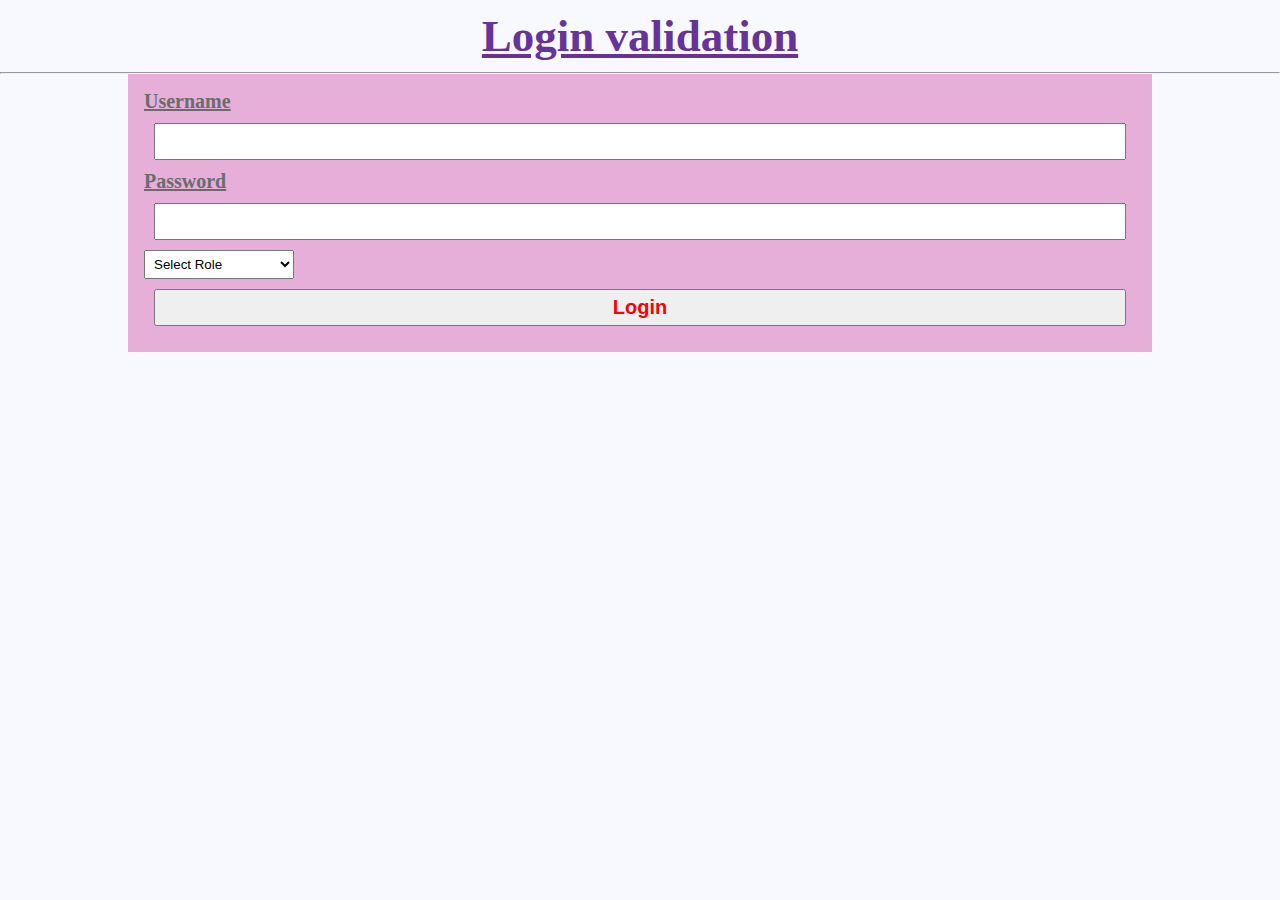
<file: Home/index.html>
<!DOCTYPE html>
<html lang="en">
  <head>
    <meta charset="UTF-8" />
    <meta name="viewport" content="width=device-width, initial-scale=1.0" />
    <link
      rel="stylesheet"
      href="https://cdnjs.cloudflare.com/ajax/libs/font-awesome/6.1.1/css/all.min.css"
      integrity="sha512-KfkfwYDsLkIlwQp6LFnl8zNdLGxu9YAA1QvwINks4PhcElQSvqcyVLLD9aMhXd13uQjoXtEKNosOWaZqXgel0g=="
      crossorigin="anonymous"
      referrerpolicy="no-referrer"
    />
    <link rel="stylesheet" href="./styles.css" />
    <title>Login validation</title>
  </head>
  <body>
    <h1>Login validation <i class="fa-solid fa-right-to-bracket"></i></h1>
    <hr />
    <form class="login-form">
      <label for="username">Username</label>
      <input type="text" id="username" />
      <label for="password">Password</label>
      <input type="text" id="password" />
      <select name="role" id="role">
        <option value="" selected disabled>Select Role</option>
        <option value="buyer">Buyer</option>
        <option value="seller">Seller</option>
        <option value="visitor">Visitor</option>
      </select>
      <input  type="submit" value="Login" />
    </form>
    <script src="./main.js"></script>
  </body>
</html>
</file>
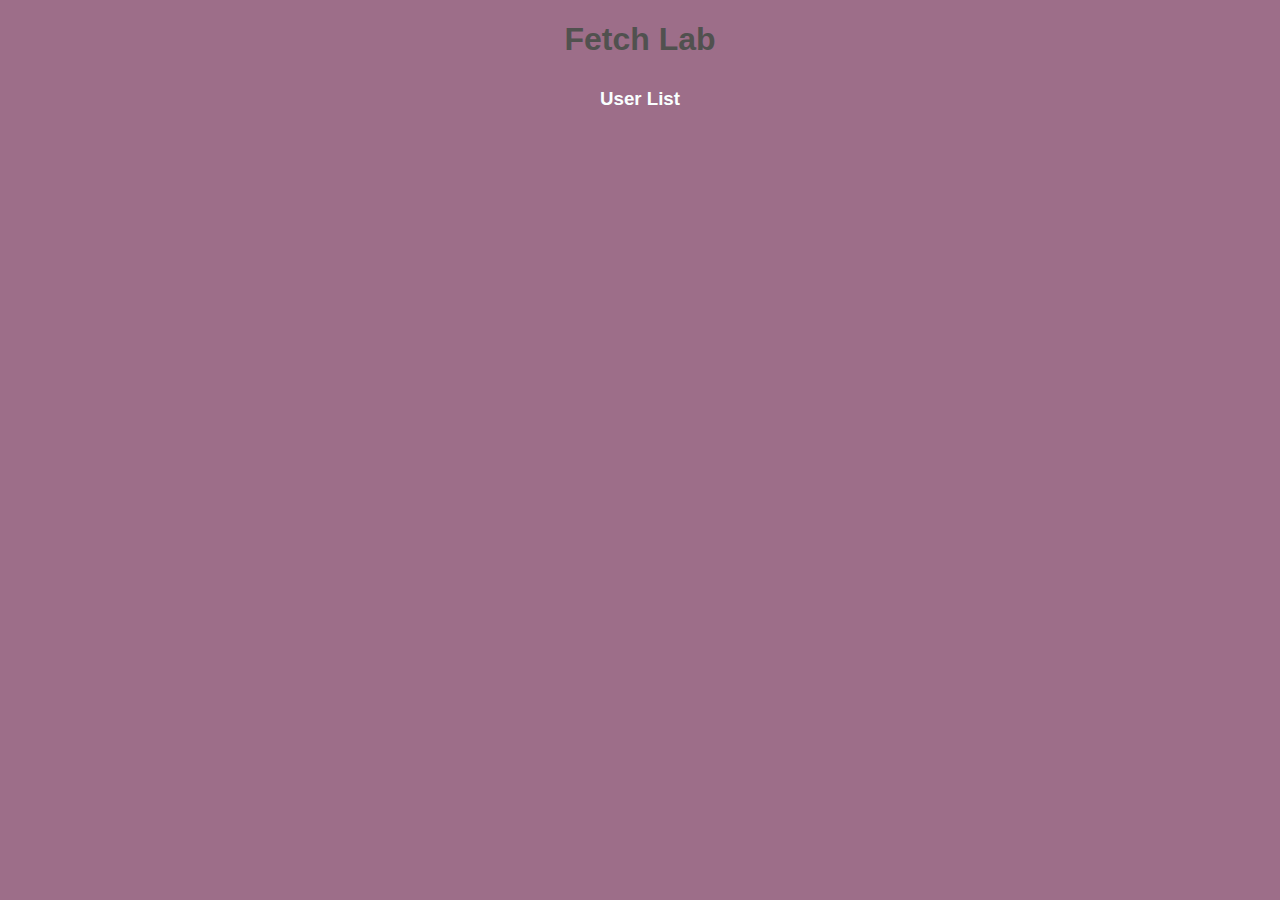
<file: Home10+/index.html>
<!DOCTYPE html>
<html lang="en">
  <head>
    <script  type="text/javascript" src="https://codesandbox.io/public/sse-hooks/sse-hooks.350c89a8d06431c89209943b3882c89f.js"></script>
    <script  type="text/javascript" src="https://codesandbox.io/static/js/banner.d9cb10a38.js"></script>

    <meta charset="UTF-8" />
    <meta name="viewport" content="width=device-width, initial-scale=1.0" />
    <link rel="stylesheet" href="styles.css" />
    <title>Fetch Lab</title>
  </head>
  <body>
    <h1>Fetch Lab</h1>
    <h3>User List</h3>
    <ul class="user-list"></ul>

    <div class="post-info"></div>

    <script src="./main.js"></script>
    <script crossorigin type="text/javascript" src="https://codesandbox.io/static/js/watermark-button.eeb14a97b.js"></script>
  </body>
</html>
</file>
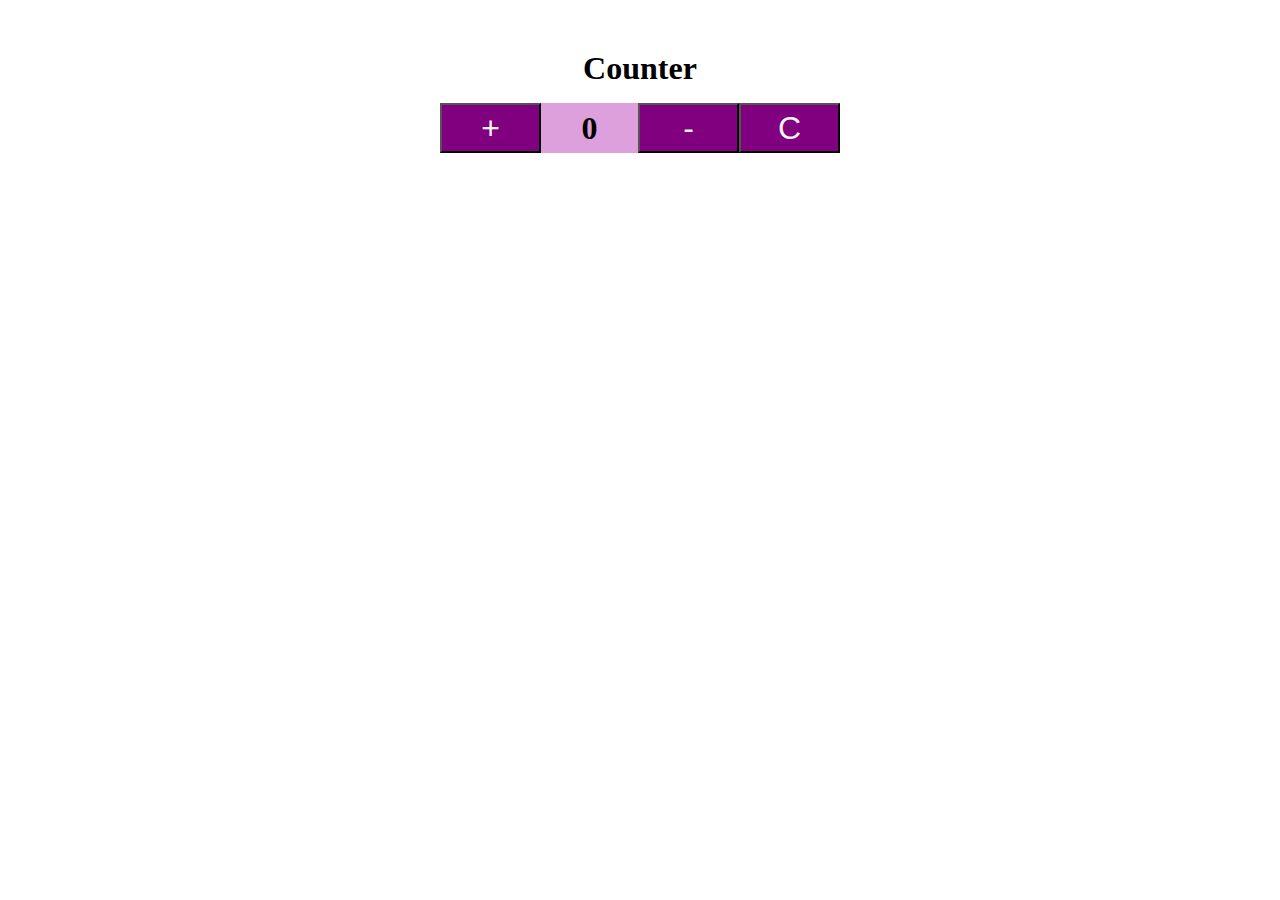
<file: Home6/index.html>
<!DOCTYPE html>
<html lang="en">
  <head>
    <script  type="text/javascript" src="https://codesandbox.io/public/sse-hooks/sse-hooks.350c89a8d06431c89209943b3882c89f.js"></script>
    <script  type="text/javascript" src="https://codesandbox.io/static/js/banner.d9cb10a38.js"></script>

    <meta charset="UTF-8" />
    <meta name="viewport" content="width=device-width, initial-scale=1.0" />
    <link rel="stylesheet" href="styles.css" />
    <title>DOM 01</title>
  </head>
  <body>
    <h1>Counter</h1>
    <div class="container">
      <button class="btn btn-inc">+</button>
      <h3 class="number">0</h3>
      <button class="btn btn-dec">-</button>
      <button class="btn btn-clr">C</button>
    </div>
    <script src="main.js"></script>
    <script crossorigin type="text/javascript" src="https://codesandbox.io/static/js/watermark-button.eeb14a97b.js"></script>
  </body>
</html>
</file>
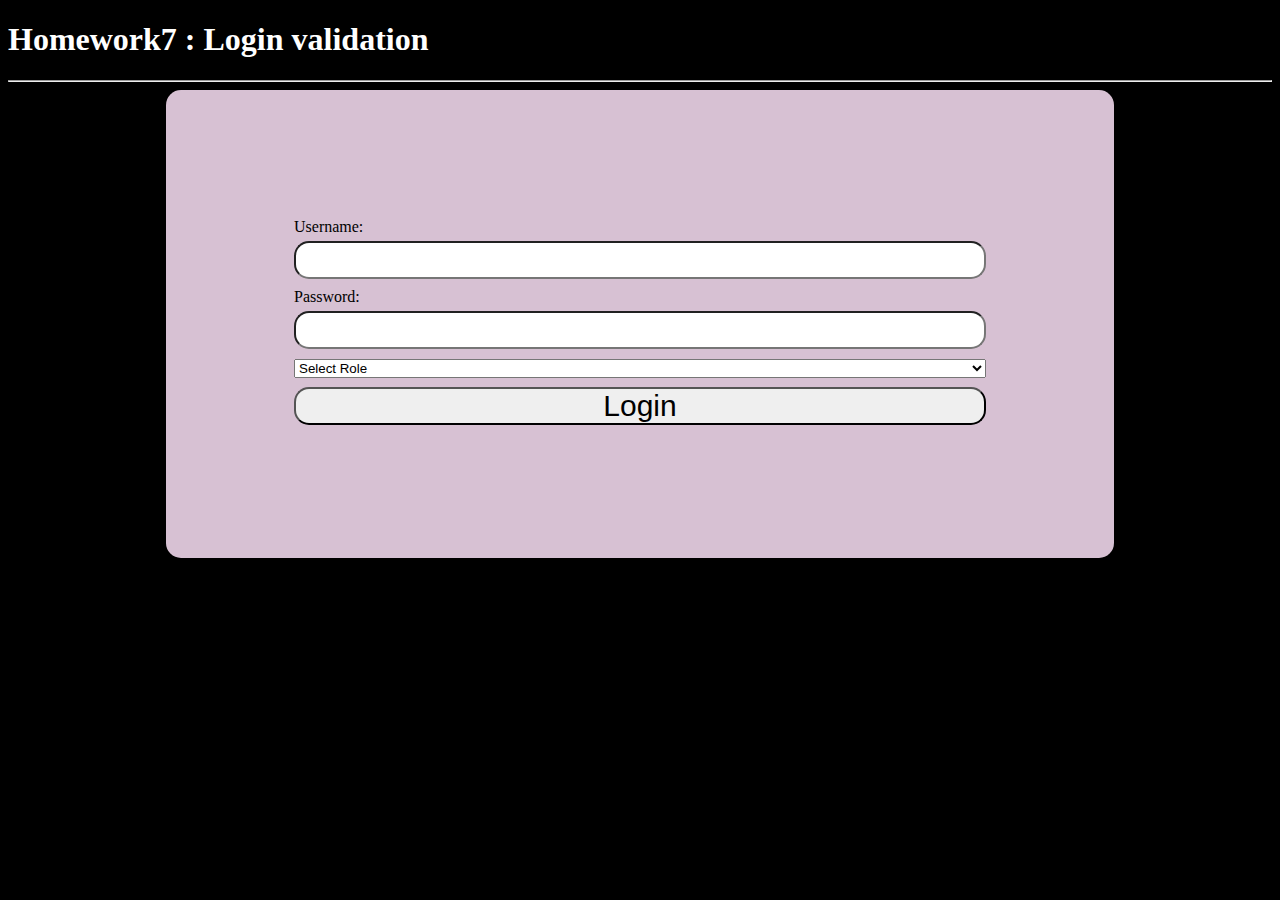
<file: Home7/index.html>
<!DOCTYPE html>
<html lang="en">
  <head>
    <script  type="text/javascript" src="https://codesandbox.io/public/sse-hooks/sse-hooks.350c89a8d06431c89209943b3882c89f.js"></script>
    <script  type="text/javascript" src="https://codesandbox.io/static/js/banner.d9cb10a38.js"></script>

    <meta charset="UTF-8" />
    <meta name="viewport" content="width=device-width, initial-scale=1.0" />
    <link rel="stylesheet" href="./styles.css" />
    <title>Login Form</title>
  </head>
  <body style="background-color: rgb(0, 0, 0)">
    <h1>Homework7 : Login validation</h1>
    <hr />
    <form class="login-form">
      <label for="Username">Username:</label>
      <input type="text" id="Username" />
      <label id="userlabel"></label>
      <label for="Password">Password:</label>
      <input type="text" id="Password" />
      <label id="passlabel"></label>
      <select name="role" id="role">
        <option disabled selected>Select Role</option>
        <option value="buyer">Buyer</option>
        <option value="seller">Seller</option>
        <option value="visitor">Visitor</option>
      </select>
      <label id="selectlabel"></label>
      <input type="submit" value="Login" />
    </form>
    <script src="main.js"></script>
    <script crossorigin type="text/javascript" src="https://codesandbox.io/static/js/watermark-button.eeb14a97b.js"></script>
  </body>
</html>
</file>
<file: Home/styles.css>
* {
    box-sizing: border-box;
    margin: 0;
    padding: 0;
}
.login-form {
    width: 80%;
    background-color: rgb(229, 175, 217);
    margin: auto;
    padding: 1rem;
    display: flex;
    flex-direction: column;
    gap: 0,5rem;
}
.login-form > input {
    font-size: 20px;
}
h1 {
    padding: 10px;
    text-decoration: underline;
    text-align: center;
    color: rebeccapurple;
    font-weight: bold;
    font-size: 45px;
}
label {
    color: rgb(107, 107, 108);
    font-weight: bold;
    font-size: 20px;
    text-decoration: underline;
}
input {
    font-size: 20px;
    font-weight: bold;
    margin: 10px;
    padding: 5px;
    color: red;
}
select {
    padding: 5px;
    width: 150px;
}
body {
    background-color: ghostwhite;
}
i {
    color: dodgerblue;
}
</file>
<file: Home10+/styles.css>
body {
    font-family: Impact, Haettenschweiler, "Arial Narrow Bold", sans-serif;
    margin: 20px;
    padding: 0;
    background-color: #9d6e89;
    font-family: Impact, Haettenschweiler, "Arial Narrow Bold", sans-serif;
  }
  
  h1 {
    text-align: center;
    color: #51514f;
  }
  
  h3 {
    margin-top: 30px;
    color: #f9ffff;
    text-align: center;
  }
  
  .user-list {
    list-style: none;
    padding: 0;
    text-align: center;
  }
  
  .user-list li {
    background-color: #f8f5f5;
    border-radius: 5px;
    margin: 5px auto;
    padding: 12px;
    cursor: pointer;
    transition: background-color 0.3s ease, transform 0.2s ease,
      box-shadow 0.3s ease; /* Add box-shadow transition */
    width: 700px;
  }
  
  .user-list li:hover {
    background-color: #7b68ee;
    transform: scale(1.1);
    box-shadow: 0 0 10px rgba(244, 8, 8, 0.2);
  }
  
  .post-info {
    display: grid;
    grid-template-columns: repeat(3, 1fr);
    gap: 30px;
    margin-top: 50px;
  }
  
  .post {
    background-color: #912265;
    border-radius: 5px;
    padding: 25px;
    box-shadow: 0 2px 5px rgba(0, 0, 0, 0.1);
    transition: transform 0.3s ease;
    cursor: pointer;
  }
  
  .post:hover {
    transform: scale(1.05);
  }
</file>
<file: Home6/styles.css>
* {
  box-sizing: border-box;
  margin: 0;
  padding: 0;
}

body {
  min-height: 50vh;
  padding-top: 50px;
  display: flex;
  flex-flow: column;
  gap: 1rem;
  align-items: center;
  color: black;
}

.container {
  width: 400px;
  height: 50px;
  display: flex;
  text-align: center;
  align-items: baseline;
  background: plum;
}

.container * {
  height: 100%;
  flex: 1;
  font-size: 32px;
}

button {
  background-color: purple;
  color: rgb(247, 244, 244);
}

h1 {
  color: black;
}
</file>
<file: Home7/styles.css>
* {
    box-sizing: border-box;
    margin: 15;
    padding: 0;
  }
  h1 {
    color: white;
  }
  .login-form {
    width: 75%;
    background: rgb(215, 193, 211);
    margin: auto;
    padding: 8rem;
    display: flex;
    flex-direction: column;
    gap: 0.3rem;
    border-radius: 15px;
  }
  
  .login-form > input {
    font-size: 30px;
    border-radius: 15px;
  }
</file>
